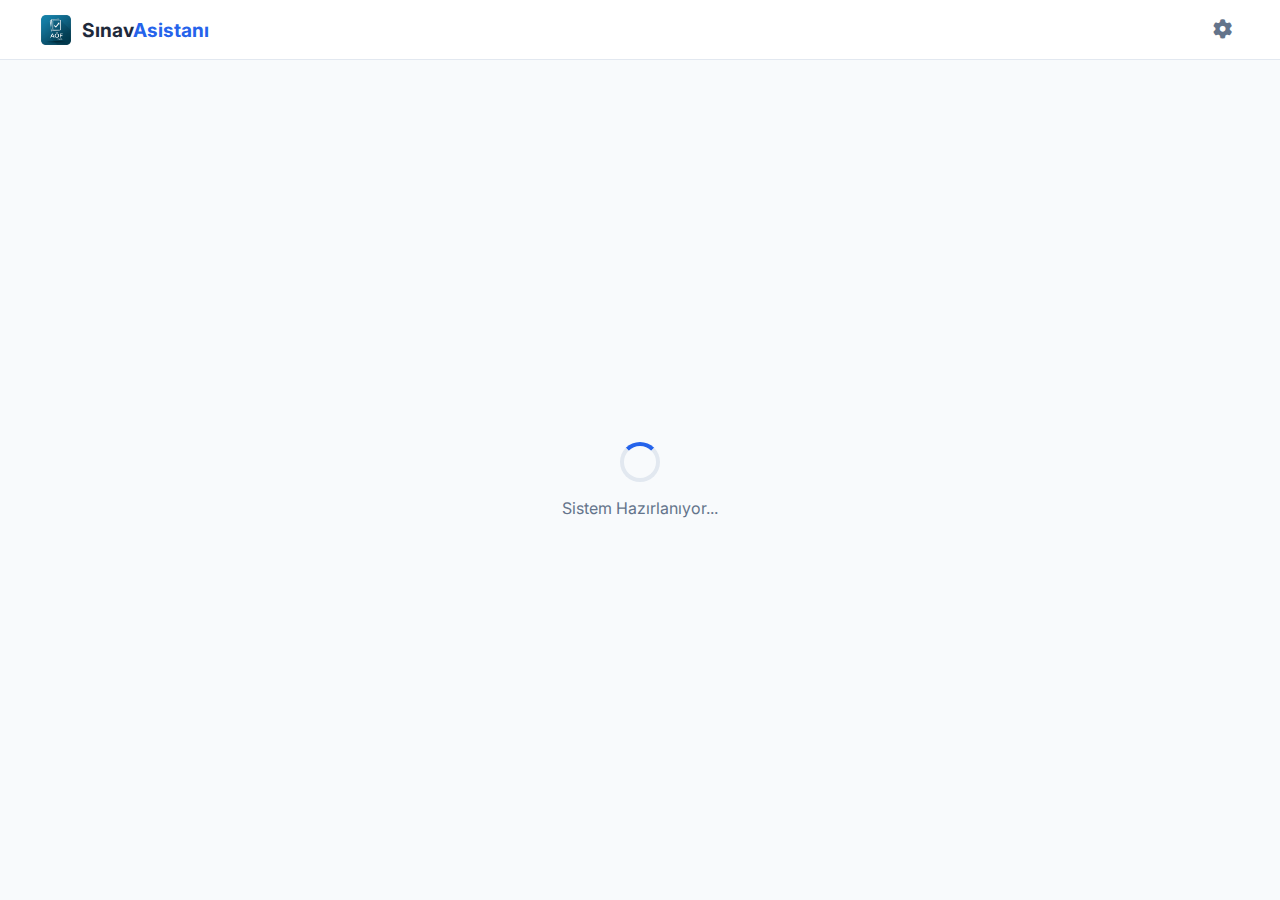
<file: index.html>
<!DOCTYPE html>
<html lang="tr">
<head>
  <meta charset="UTF-8">
    <meta name="viewport" content="width=device-width, initial-scale=1.0, maximum-scale=1.0, user-scalable=no">
    <title>AÖF Sınav Asistanı</title>
    
    <meta name="description" content="AÖF dersleri için akıllı sınav hazırlık asistanı. Çıkmış sorular, ünite özetleri ve performans takibi ile sınavlara hazırlanın.">
    
    <meta name="theme-color" content="#2563eb">
    <link rel="manifest" href="manifest.json">

    <meta name="apple-mobile-web-app-capable" content="yes">
    <meta name="mobile-web-app-capable" content="yes">
    <meta name="apple-mobile-web-app-status-bar-style" content="black-translucent">
    <meta name="apple-mobile-web-app-title" content="SınavAsistanı">
    <link rel="apple-touch-icon" href="assets/icons/icon-192.png">

    <link rel="preconnect" href="https://fonts.googleapis.com">
    <link rel="preconnect" href="https://fonts.gstatic.com" crossorigin>
    <link href="https://fonts.googleapis.com/css2?family=Inter:wght@400;600;700&display=swap" rel="stylesheet">
    <link rel="stylesheet" href="https://cdnjs.cloudflare.com/ajax/libs/font-awesome/6.4.0/css/all.min.css">

    <link rel="stylesheet" href="css/main.css">
    <link rel="stylesheet" href="css/modal.css">
</head>
<body>

    <header class="app-header">
        <div class="header-content">
            <div class="logo-area">
                <img src="assets/logo.png" alt="Logo" class="app-logo" onerror="this.style.display='none'">
                <h1>Sınav<span class="highlight">Asistanı</span></h1>
            </div>
            <div class="user-actions">
                <button id="btn-settings" class="icon-btn" title="Ayarlar"><i class="fa-solid fa-gear"></i></button>
            </div>
        </div>
    </header>

    <main id="app-container">
        <div class="loading-state">
            <div class="spinner"></div>
            <p>Sistem Hazırlanıyor...</p>
        </div>
    </main>

    <script type="module" src="js/app.js"></script>

    <script>
        if ('serviceWorker' in navigator) {
            window.addEventListener('load', () => {
                navigator.serviceWorker.register('./service-worker.js')
                    .catch(err => console.log('SW Hata:', err));
            });
        }
    </script>
</body>
</html>
</file>
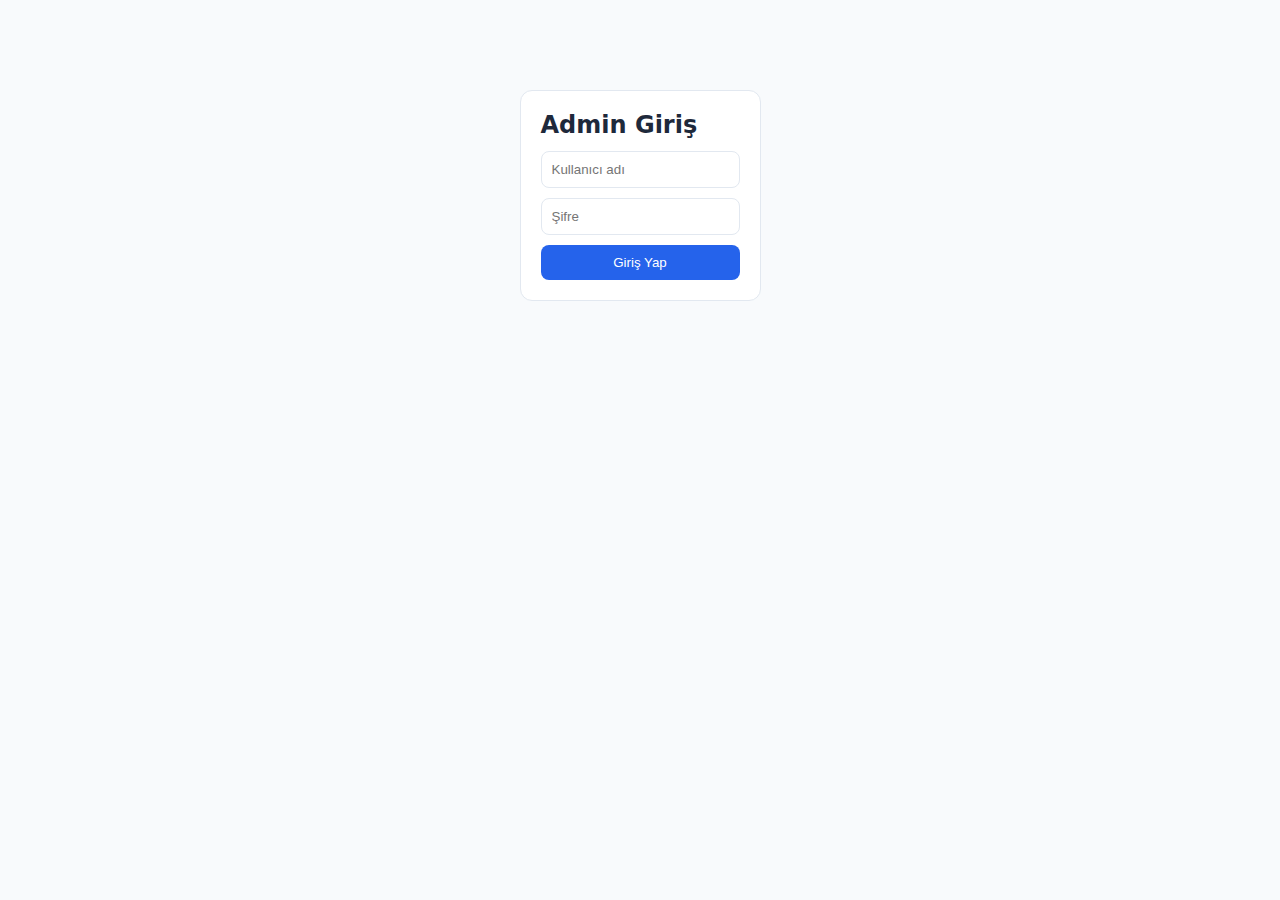
<file: admin/index.html>
<!DOCTYPE html>
<html lang="tr">
<head>
  <meta charset="utf-8" />
  <meta name="viewport" content="width=device-width, initial-scale=1" />
  <title>Admin Giriş</title>
  <link rel="stylesheet" href="../css/main.css" />
  <style>
    body{background:#f8fafc; font-family:system-ui,-apple-system;}
    .card{max-width:420px; margin:10vh auto; padding:20px; background:#fff; border:1px solid #e2e8f0; border-radius:12px;}
    .title{margin-bottom:12px}
    .row{display:flex; flex-direction:column; gap:10px}
    input,button{padding:10px; border-radius:8px; border:1px solid #e2e8f0}
    button.primary{background:#2563eb; color:#fff; border:none}
  </style>
</head>
<body>
  <div class="card">
    <h2 class="title">Admin Giriş</h2>
    <div class="row" autocomplete="off">
      <input id="user" placeholder="Kullanıcı adı" autocomplete="off" />
      <input id="pass" placeholder="Şifre" type="password" autocomplete="off" />
      <button class="primary" onclick="doLogin()">Giriş Yap</button>
    </div>
  </div>
  <script>
    function doLogin(){
      const u = document.getElementById('user').value
      const p = document.getElementById('pass').value
      localStorage.setItem('admin_user', u)
      localStorage.setItem('admin_pass', p)
      location.href = './panel.html'
    }
  </script>
</body>
</html>
</file>
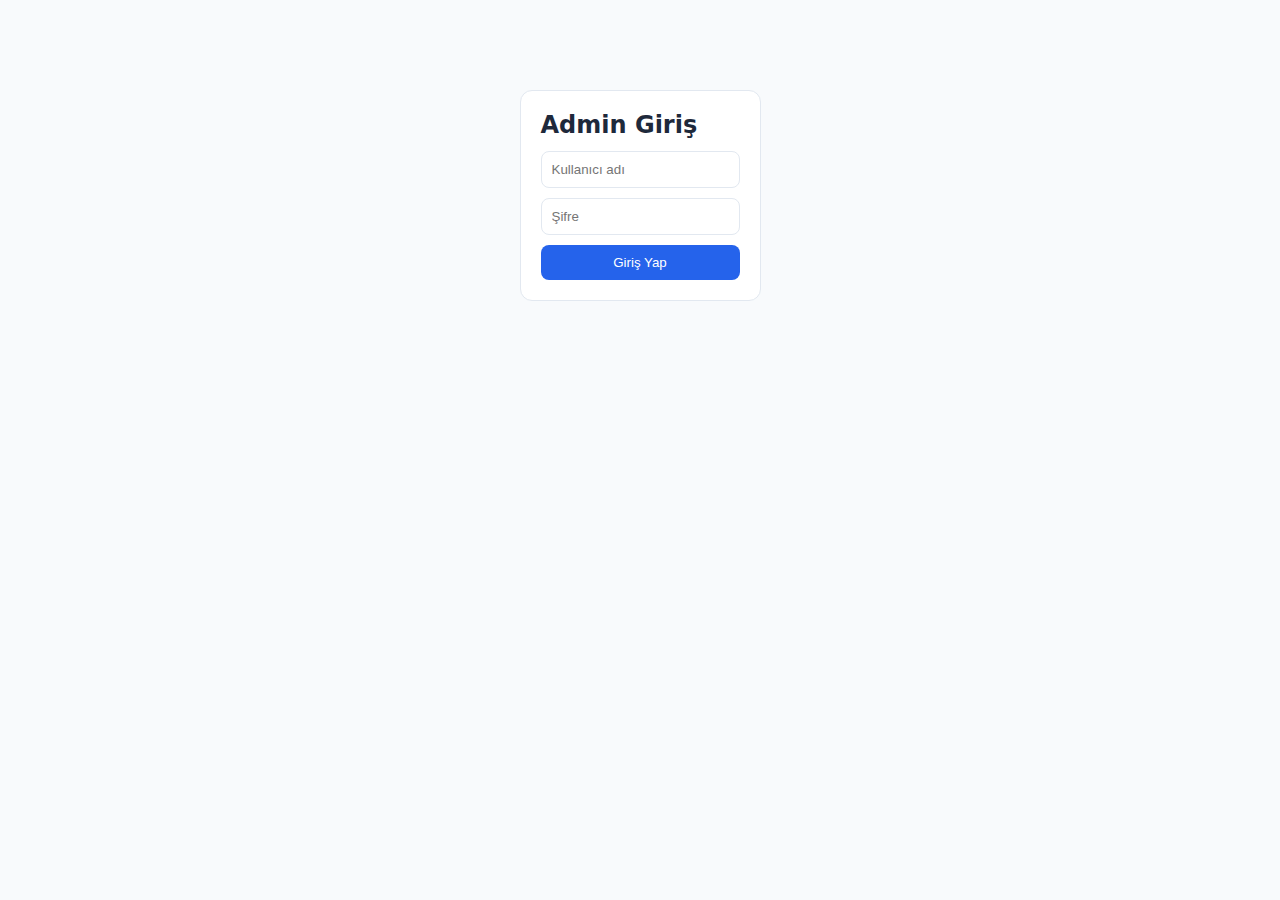
<file: admin/panel.html>
<!DOCTYPE html>
<html lang="tr">
<head>
  <meta charset="utf-8" />
  <meta name="viewport" content="width=device-width, initial-scale=1" />
  <title>Admin Panel</title>
  <link rel="stylesheet" href="../css/main.css" />
  <style>
    body{background:#f8fafc; font-family:system-ui, -apple-system;} .container{max-width:960px; margin:40px auto; padding:20px; background:#fff; border:1px solid #e2e8f0; border-radius:12px}
    .row{display:flex; gap:12px; flex-wrap:wrap} .col{flex:1}
    table{width:100%; border-collapse:collapse} th,td{padding:8px; border-bottom:1px solid #e5e7eb; font-size:14px}
    .toolbar{display:flex; gap:8px; align-items:center; margin-bottom:12px}
    input,button{padding:8px 10px; border-radius:8px; border:1px solid #e2e8f0}
    button.primary{background:#2563eb; color:#fff; border:none}
    .muted{color:#64748b}
  </style>
</head>
<body>
  <div class="container">
    <h2>Admin Panel</h2>
    <div class="toolbar" style="justify-content:space-between;">
      <div class="muted">Giriş: <span id="admin-user-display"></span></div>
      <button id="logout-btn">Çıkış</button>
    </div>
    <div class="toolbar" style="gap:12px;">
      <input id="search" placeholder="Ara: email veya ad" style="flex:2" />
      <select id="page-size"><option>25</option><option selected>50</option><option>100</option></select>
      <button onclick="refresh()">Yenile</button>
    </div>

    <div class="row" style="margin-bottom:16px">
      <div class="col">
        <h3>SQLite Bilgisi</h3>
        <table>
          <tbody id="db-info"></tbody>
        </table>
      </div>
    </div>

    <div class="row" style="margin-bottom:16px">
      <div class="col">
        <h3>Kullanıcı Ekle</h3>
        <input id="new-name" placeholder="Ad (opsiyonel)" />
        <input id="new-email" placeholder="Email" />
        <input id="new-pass" placeholder="Şifre" type="password" />
        <button class="primary" onclick="createUser()">Ekle</button>
      </div>
    </div>

    <div style="display:flex; align-items:center; justify-content:space-between; margin:8px 0;">
      <h3 style="margin:0;">Kullanıcılar</h3>
      <div class="muted" id="meta">Toplam: 0</div>
    </div>
    <table>
      <thead><tr><th>ID</th><th>Email</th><th>Ad</th><th>Oluşturma</th><th>İşlem</th></tr></thead>
      <tbody id="users-tbody"></tbody>
    </table>
    <div class="toolbar" style="justify-content:flex-end; margin-top:12px;">
      <button onclick="prevPage()">Önceki</button>
      <span class="muted" id="page-info" style="padding:0 8px;">Sayfa 1</span>
      <button onclick="nextPage()">Sonraki</button>
    </div>
  </div>

  <script src="panel.js"></script>
</body>
</html>
</file>
<file: css/main.css>
:root {
    --primary: #2563eb;
    --primary-dark: #1e40af;
    --bg-color: #f8fafc;
    --text-color: #1e293b;
    --header-height: 60px;
}

* { box-sizing: border-box; margin: 0; padding: 0; -webkit-tap-highlight-color: transparent; }
body { font-family: 'Inter', sans-serif; background-color: var(--bg-color); color: var(--text-color); height: 100vh; display: flex; flex-direction: column; }

/* Header */
.app-header { background: white; height: var(--header-height); border-bottom: 1px solid #e2e8f0; display: flex; align-items: center; padding: 0 1rem; position: sticky; top: 0; z-index: 100; }
.header-content { width: 100%; max-width: 1200px; margin: 0 auto; display: flex; justify-content: space-between; align-items: center; }
.logo-area { display: flex; align-items: center; gap: 10px; }
.app-logo { height: 32px; width: auto; }
.logo-area h1 { font-size: 1.2rem; font-weight: 700; color: var(--text-color); }
.highlight { color: var(--primary); }
.icon-btn { background: none; border: none; font-size: 1.2rem; color: #64748b; cursor: pointer; padding: 8px; transition: color 0.2s; }
.icon-btn:hover { color: var(--primary); }

/* Container */
#app-container { flex: 1; overflow-y: auto; padding: 1rem; max-width: 1200px; width: 100%; margin: 0 auto; }

/* Loading */
.loading-state { height: 100%; display: flex; flex-direction: column; align-items: center; justify-content: center; color: #64748b; gap: 1rem; }
.spinner { width: 40px; height: 40px; border: 4px solid #e2e8f0; border-top-color: var(--primary); border-radius: 50%; animation: spin 1s linear infinite; }
@keyframes spin { to { transform: rotate(360deg); } }

/* Dashboard */
.dashboard-header { margin-bottom: 1.5rem; }
.dashboard-header h2 { font-size: 1.5rem; margin-bottom: 0.5rem; }
.subtitle { color: #64748b; font-size: 0.95rem; }
.lesson-grid { display: grid; grid-template-columns: repeat(auto-fill, minmax(300px, 1fr)); gap: 1.5rem; }

/* Ders Kartı */
.lesson-card { background: white; border-radius: 12px; padding: 1.5rem; box-shadow: 0 2px 4px rgba(0,0,0,0.05); border: 1px solid #e2e8f0; cursor: pointer; transition: transform 0.2s, box-shadow 0.2s; }
.lesson-card:hover { transform: translateY(-3px); box-shadow: 0 10px 15px -3px rgba(0,0,0,0.1); border-color: var(--primary); }
.card-header { display: flex; justify-content: space-between; align-items: center; margin-bottom: 10px; }
.course-code { font-weight: 700; color: var(--primary); font-size: 0.85rem; background: #eff6ff; padding: 4px 8px; border-radius: 6px; }
.badge.due { background: #fee2e2; color: #dc2626; font-size: 0.75rem; font-weight: 600; padding: 4px 8px; border-radius: 20px; }
.lesson-card h3 { font-size: 1.1rem; font-weight: 600; margin-bottom: 1.5rem; line-height: 1.4; }

/* İlerleme Barı */
.progress-container { margin-top: auto; }
.progress-info { display: flex; justify-content: space-between; font-size: 0.85rem; color: #64748b; margin-bottom: 6px; }
.progress-bar { height: 8px; background: #f1f5f9; border-radius: 4px; overflow: hidden; margin-bottom: 8px; }
.progress-bar .fill { height: 100%; background: var(--primary); border-radius: 4px; transition: width 0.5s ease-out; }
.stats-detail { font-size: 0.8rem; color: #94a3b8; text-align: right; }

/* Profil Kartı (Oyunlaştırma) */
.user-profile-card { background: white; border-radius: 16px; padding: 1.5rem; display: flex; align-items: center; gap: 1.5rem; margin-bottom: 2rem; box-shadow: 0 4px 6px -1px rgba(0, 0, 0, 0.1); border: 1px solid #e2e8f0; }
.profile-icon { font-size: 2.5rem; background: #f1f5f9; width: 60px; height: 60px; display: flex; align-items: center; justify-content: center; border-radius: 50%; }
.profile-info { flex: 1; }
.rank-title { font-size: 1.1rem; font-weight: 700; margin-bottom: 4px; color: #1e293b; }
.user-name-display { font-size: 0.9rem; color: #64748b; margin-bottom: 8px; font-weight: 500; }
.xp-bar-container { width: 100%; }
.xp-info { display: flex; justify-content: space-between; font-size: 0.8rem; color: #64748b; margin-bottom: 4px; }
.xp-bar { height: 8px; background: #f1f5f9; border-radius: 4px; overflow: hidden; }
.xp-fill { height: 100%; background: #f59e0b; border-radius: 4px; }
.streak-badge { text-align: center; background: #fee2e2; color: #dc2626; padding: 8px 12px; border-radius: 12px; font-weight: 700; font-size: 0.9rem; min-width: 80px; }

/* Quiz Ekranı */
.quiz-header { display: flex; justify-content: space-between; align-items: center; margin-bottom: 20px; }
.quiz-progress { font-weight: 600; color: #64748b; }
.question-card-container { display: flex; justify-content: center; }
.question-card { background: white; width: 100%; max-width: 800px; border-radius: 16px; box-shadow: 0 4px 6px -1px rgba(0, 0, 0, 0.1); padding: 2rem; border: 1px solid #e2e8f0; }
.topic-badge { background: #f1f5f9; color: #475569; padding: 4px 10px; border-radius: 20px; font-size: 0.75rem; font-weight: 600; text-transform: uppercase; }
.question-text p { font-size: 1.25rem; font-weight: 600; color: #1e293b; margin: 15px 0 25px 0; line-height: 1.5; }

/* Kod Bloğu */
.code-snippet { background-color: #1e293b; color: #e2e8f0; padding: 15px; border-radius: 8px; margin: 15px 0; overflow-x: auto; font-family: 'Consolas', monospace; font-size: 0.9rem; border-left: 4px solid var(--primary); }
.code-snippet pre { margin: 0; }

/* Şıklar */
.options-list { display: flex; flex-direction: column; gap: 12px; }
.option-btn { background: white; border: 2px solid #e2e8f0; padding: 16px; border-radius: 10px; text-align: left; font-size: 1rem; color: #334155; cursor: pointer; transition: all 0.2s; }
.option-btn:hover:not(:disabled) { background-color: #f8fafc; border-color: var(--primary); }
.option-btn.correct { background-color: #dcfce7 !important; border-color: #22c55e !important; color: #15803d !important; }
.option-btn.incorrect { background-color: #fee2e2 !important; border-color: #ef4444 !important; color: #b91c1c !important; }

/* Butonlar */
.primary-btn { background: #ffffff; color: var(--primary); border: 2px solid var(--primary); padding: 12px 24px; border-radius: 8px; font-weight: 600; cursor: pointer; font-size: 1rem; }
.primary-btn:hover { background: var(--primary); color: #ffffff; }
.nav-btn { padding: 12px 20px; border-radius: 8px; font-size: 1rem; font-weight: 600; cursor: pointer; display: flex; align-items: center; gap: 8px; background: #ffffff; border: 2px solid #e2e8f0; color: #0f172a; }
.nav-btn:disabled { opacity: 0.5; cursor: not-allowed; }
.nav-btn.primary { background: #ffffff; color: var(--primary); border-color: var(--primary); margin-left: auto; }
.nav-btn.primary:hover { background: var(--primary); color: #ffffff; }
.nav-btn.secondary { background-color: #ffffff; color: #475569; border-color: #e2e8f0; }
.nav-btn.secondary:hover:not(:disabled) { background-color: #f8fafc; }

/* Sonuç İstatistikleri */
.stat-box { background: white; padding: 15px 25px; border-radius: 12px; text-align: center; box-shadow: 0 2px 4px rgba(0,0,0,0.05); border: 1px solid #e2e8f0; min-width: 80px; }
.stat-value { display: block; font-size: 1.5rem; font-weight: 700; margin-bottom: 5px; }
.stat-label { font-size: 0.8rem; color: #64748b; text-transform: uppercase; font-weight: 600; }
.stat-box.correct .stat-value { color: #15803d; }
.stat-box.incorrect .stat-value { color: #b91c1c; }
.stat-box.score .stat-value { color: var(--primary); }

/* --- VERSİYON FOOTER --- */
.app-footer {
    text-align: center;
    padding: 2rem 0;
    color: #94a3b8;
    font-size: 0.85rem;
    font-weight: 500;
    letter-spacing: 0.5px;
}

/* --- YENİ: SAYAÇLAR VE ROZETLER --- */

.live-stats {
    display: flex;
    gap: 10px;
    background: #f8fafc;
    padding: 5px 10px;
    border-radius: 8px;
    border: 1px solid #e2e8f0;
}

.stat-tag {
    font-size: 0.9rem;
    font-weight: 600;
    display: flex;
    align-items: center;
    gap: 4px;
}
.stat-tag.correct { color: #15803d; }
.stat-tag.wrong { color: #b91c1c; }
.stat-tag.skip { color: #d97706; }

/* Üst Bilgi Alanı (Ünite ve Konu) */
.card-meta-top {
    display: flex;
    gap: 10px;
    margin-bottom: 10px;
    flex-wrap: wrap;
}

.unit-badge {
    background: #e0e7ff;
    color: #3730a3;
    padding: 4px 10px;
    border-radius: 20px;
    font-size: 0.75rem;
    font-weight: 600;
    text-transform: uppercase;
}

/* Kaynak Bilgisi Kutusu */
.source-box {
    margin-top: 15px;
    padding: 12px;
    background-color: #fffbeb; /* Hafif sarı */
    border: 1px solid #fcd34d;
    border-radius: 8px;
    color: #92400e;
    font-size: 0.85rem;
    display: flex;
    align-items: center;
    gap: 8px;
}

/* Butonlar */
.nav-btn.warning { background-color: #ffffff; color: #b45309; border-color: #f59e0b; }
.nav-btn.warning:hover { background-color: #f59e0b; color: #ffffff; border-color: #f59e0b; }

/* Atlanan Soruda Doğru Cevap Gösterimi */
.option-btn.skipped-reveal {
    border-color: #f59e0b !important;
    color: #b45309 !important;
    background-color: #fff7ed !important;
    opacity: 0.7;
}

.stat-box.skipped .stat-value { color: #d97706; }


/* --- AKTİVİTE RAPORU --- */
.stats-grid {
    display: grid;
    grid-template-columns: repeat(auto-fit, minmax(140px, 1fr));
    gap: 15px;
}

.stat-mini-card {
    background: white;
    padding: 15px;
    border-radius: 12px;
    border: 1px solid #e2e8f0;
    display: flex;
    align-items: center;
    gap: 12px;
    box-shadow: 0 2px 4px rgba(0,0,0,0.03);
}

.stat-icon {
    width: 40px;
    height: 40px;
    border-radius: 10px;
    display: flex;
    align-items: center;
    justify-content: center;
    color: white;
    font-size: 1.1rem;
}

.bg-blue { background-color: #3b82f6; }
.bg-green { background-color: #10b981; }
.bg-orange { background-color: #f59e0b; }

.stat-data {
    display: flex;
    flex-direction: column;
}

.stat-num {
    font-size: 1.1rem;
    font-weight: 700;
    color: #1e293b;
}

.stat-desc {
    font-size: 0.75rem;
    color: #64748b;
}

/* --- DERS DETAY MODALI (KARNE) --- */
.modal-box.large {
    max-width: 600px;
    width: 95%;
    padding: 0; /* İçeriği biz yöneteceğiz */
    overflow: hidden;
}

.modal-header {
    padding: 1.5rem;
    background: #f8fafc;
    border-bottom: 1px solid #e2e8f0;
    display: flex;
    justify-content: space-between;
    align-items: center;
}

.modal-header h2 { margin: 0; font-size: 1.2rem; }

#modal-content {
    padding: 1.5rem;
    background: white;
}

.unit-list {
    display: flex;
    flex-direction: column;
    gap: 15px;
}

.unit-item {
    display: flex;
    align-items: center;
    gap: 15px;
    padding-bottom: 10px;
    border-bottom: 1px solid #f1f5f9;
}

.unit-info {
    flex: 1;
    display: flex;
    flex-direction: column;
}

.unit-name {
    font-weight: 600;
    color: #1e293b;
    font-size: 0.95rem;
}

.unit-stats {
    font-size: 0.8rem;
    margin-top: 2px;
}

.unit-progress-bg {
    width: 80px;
    height: 6px;
    background: #f1f5f9;
    border-radius: 3px;
    overflow: hidden;
}

.unit-progress-fill {
    height: 100%;
    background: var(--primary);
    border-radius: 3px;
}

.sm-btn {
    padding: 6px 12px;
    border: 1px solid #e2e8f0;
    background: white;
    border-radius: 6px;
    cursor: pointer;
    font-size: 0.85rem;
    color: #475569;
    transition: all 0.2s;
}

.sm-btn:hover {
    background: var(--primary);
    color: white;
    border-color: var(--primary);
}

.modal-footer-actions {
    padding: 1rem 1.5rem;
    border-top: 1px solid #e2e8f0;
    background: #f8fafc;
}

.full-width { width: 100%; margin: 0; }

/* Renkler */
.text-green { color: #15803d; }
.text-blue { color: #2563eb; }
.text-gray { color: #94a3b8; }


/* --- ACCORDION (AÇILIR KAPANIR PANEL) --- */
.accordion-btn {
    width: 100%;
    background: white;
    border: 1px solid #e2e8f0;
    padding: 15px 20px;
    border-radius: 12px;
    display: flex;
    justify-content: space-between;
    align-items: center;
    font-size: 1rem;
    font-weight: 600;
    color: #1e293b;
    cursor: pointer;
    transition: all 0.2s;
}

.accordion-btn:hover {
    background: #f8fafc;
    border-color: #cbd5e1;
}

.accordion-content {
    animation: slideDown 0.3s ease-out;
}

@keyframes slideDown {
    from { opacity: 0; transform: translateY(-10px); }
    to { opacity: 1; transform: translateY(0); }
}

/* --- ÜNİTE DURUM ETİKETLERİ --- */
.unit-status-badge {
    font-size: 0.75rem;
    font-weight: 600;
    padding: 2px 8px;
    border-radius: 12px;
}

.status-gray { background: #f1f5f9; color: #64748b; } /* Hiç bakılmadı */
.status-blue { background: #eff6ff; color: #2563eb; } /* Çalışılıyor */
.status-green { background: #dcfce7; color: #166534; } /* Tamamlandı */

/* Responsive */
@media (max-width: 768px) {
    .lesson-grid { grid-template-columns: 1fr; }
    .user-profile-card { flex-direction: column; text-align: center; }
    .question-card { padding: 1.5rem; }
    .quiz-actions { flex-direction: column-reverse; }
    .nav-btn { width: 100%; justify-content: center; }
    .nav-btn.primary { margin-left: 0; }
}
.user-name-display { text-transform: capitalize; }
</file>
<file: css/modal.css>
/* Modal Arka Plan */
.modal-overlay { position: fixed; top: 0; left: 0; width: 100%; height: 100%; background: rgba(0, 0, 0, 0.5); display: flex; justify-content: center; align-items: center; z-index: 1000; backdrop-filter: blur(5px); }
/* Modal Kutusu */
.modal-box { background: white; padding: 2rem; border-radius: 16px; width: 90%; max-width: 500px; box-shadow: 0 20px 25px -5px rgba(0, 0, 0, 0.1); animation: modalSlideIn 0.3s ease-out; }
@keyframes modalSlideIn { from { transform: translateY(20px); opacity: 0; } to { transform: translateY(0); opacity: 1; } }
.modal-title { font-size: 1.5rem; font-weight: 700; margin-bottom: 1.5rem; color: #1e293b; }
/* Form */
.form-group { margin-bottom: 1.2rem; }
.form-label { display: block; margin-bottom: 0.5rem; font-weight: 600; color: #64748b; }
.form-select { width: 100%; padding: 10px; border: 1px solid #e2e8f0; border-radius: 8px; font-size: 1rem; background: white; }
.modal-actions { display: flex; justify-content: flex-end; gap: 10px; margin-top: 2rem; }
.settings-panel .menu-item:hover { background:#f8fafc; }
.settings-panel .group-title { font-weight:600; }
.settings-panel .badge-member { background:#f1f5f9; padding:2px 8px; border-radius:999px; }
.settings-panel .btn-text-danger:hover { text-decoration: underline; }
.settings-panel .icon-box.blue { background:#dbeafe; color:#2563eb; }
.settings-panel .icon-box.green { background:#dcfce7; color:#16a34a; }
.settings-panel .icon-box.orange { background:#ffedd5; color:#f97316; }
.settings-panel .icon-box.purple { background:#ede9fe; color:#7c3aed; }
.settings-panel #menu-user-name { text-transform: capitalize; }
</file>
